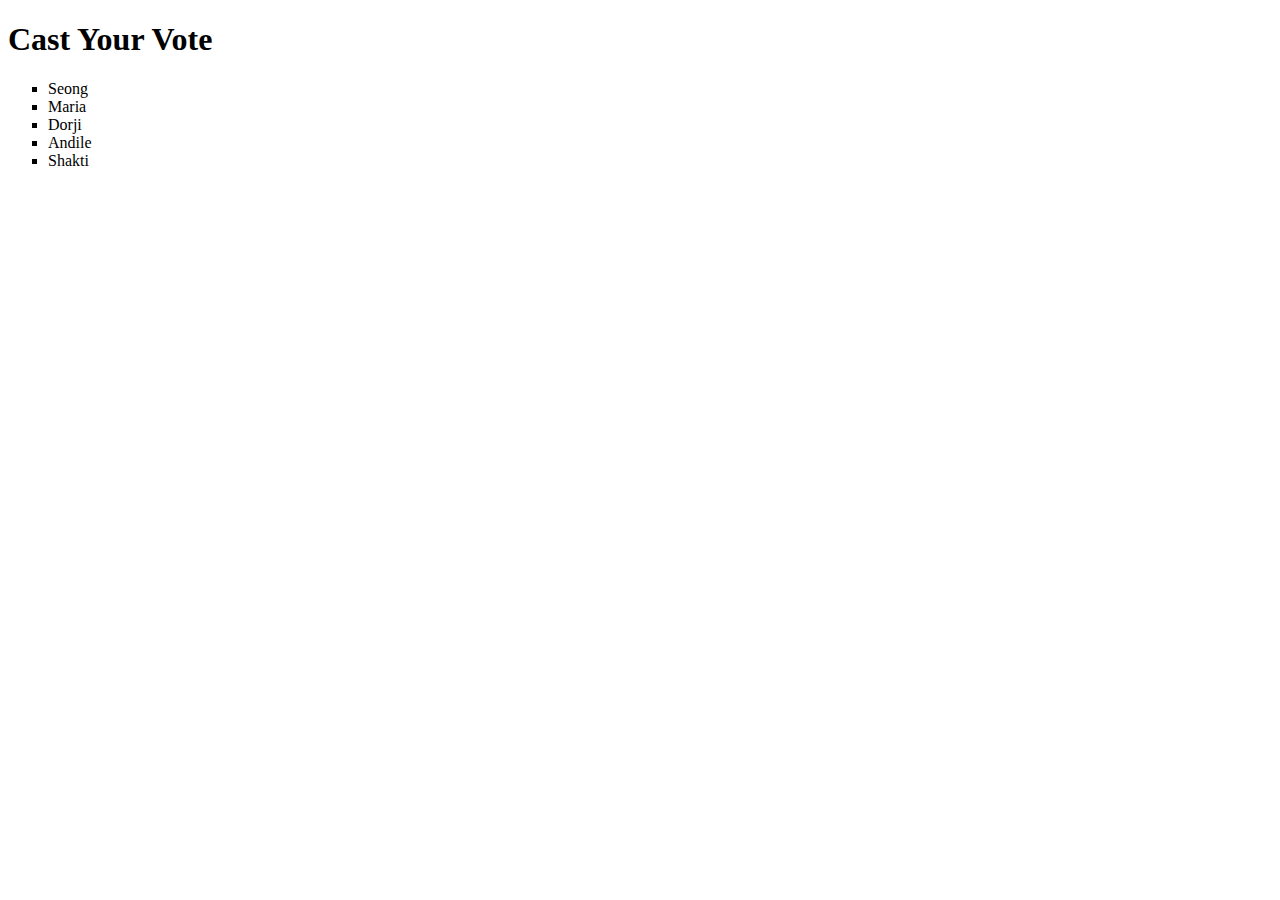
<file: index2.html>
<!DOCTYPE html>
<html>
	<head>
		<title>Ballot</title>
		
		<style>
		    ul{
		        list-style:square;
		    }
		    li:hover{
		        background-color:PaleGoldenRod;
		    }
		    
		    li::selection{
		        background-color:purple;
		    }
            li:active::after{
            background-color: chartreuse;
            }
		</style>
	</head>

	<body>
		<h1>Cast Your Vote</h1>
		
		<ul>
		    <li>Seong</li>
		    <li>Maria</li>
		    <li>Dorji</li>
		    <li>Andile</li>
		    <li>Shakti</li>
		</ul>
	</body>
</html>
</file>
